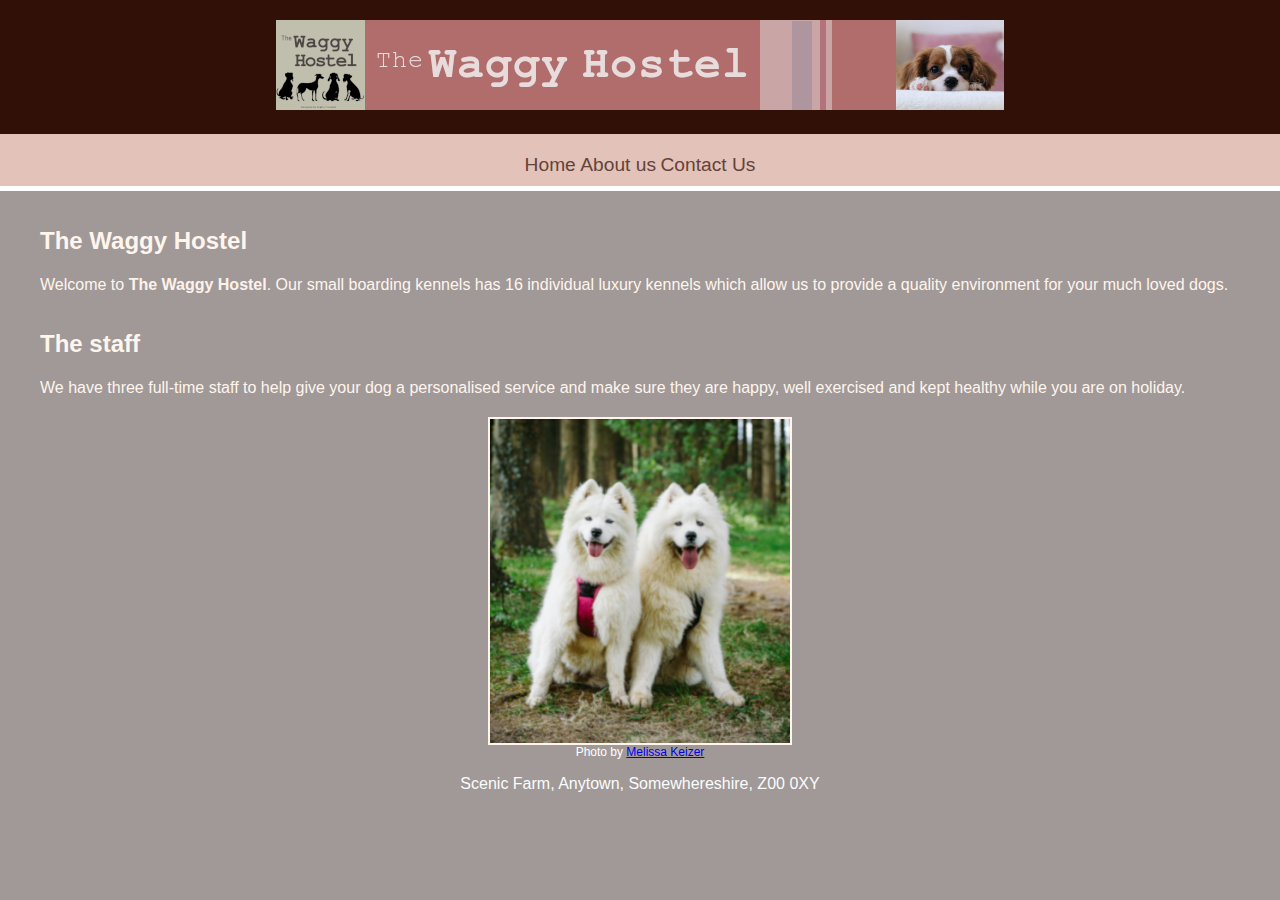
<file: index.html>
<!DOCTYPE html>
<html lang="en">

<head>
    <title>The Waggy Hostel</title>
    <link href="css/kennelStyle.css" rel="stylesheet" type="text/css">
</head>

<body>
    <div id="header">
    <img src="images/waggy-hostel-banner.png" alt="The Waggy Hostel logo and picture of a cute dog">
     
</div>
    
    <nav>
        <a href="index.html">Home</a>
        <a href="about.html">About us</a>
        <a href="contact.html">Contact Us</a>
    </nav>
   
     <!--<h1>The Waggy Hostel</h1>-->
    
    <h1>The Waggy Hostel</h1>
    <p>Welcome to <span class="kennels">The Waggy Hostel</span>. Our small boarding kennels has 16 individual luxury kennels which allow us to provide a quality environment for your much loved dogs.
    </p>
    
    <h1>The staff</h1>
    <p>We have three full-time staff to help give your dog a personalised service and make sure they are happy, well exercised and kept healthy while you are on holiday.</p>

    <figure class="item">
        <img class="dogpic1" src="images/melissa-keizer-FIvdKWWYLQ8-unsplash.png" alt="Picture of two white dogs sitting in woodland">
        <figcaption class="caption">Photo by 
            <a href="https://unsplash.com/@keizgoesboom?utm_source=unsplash&utm_medium=referral&utm_content=creditCopyText" >Melissa Keizer</a>
        </figcaption>
    </figure>

    <p class="address">Scenic Farm, Anytown, Somewhereshire, Z00 0XY</p>

</body>

</html>
</file>
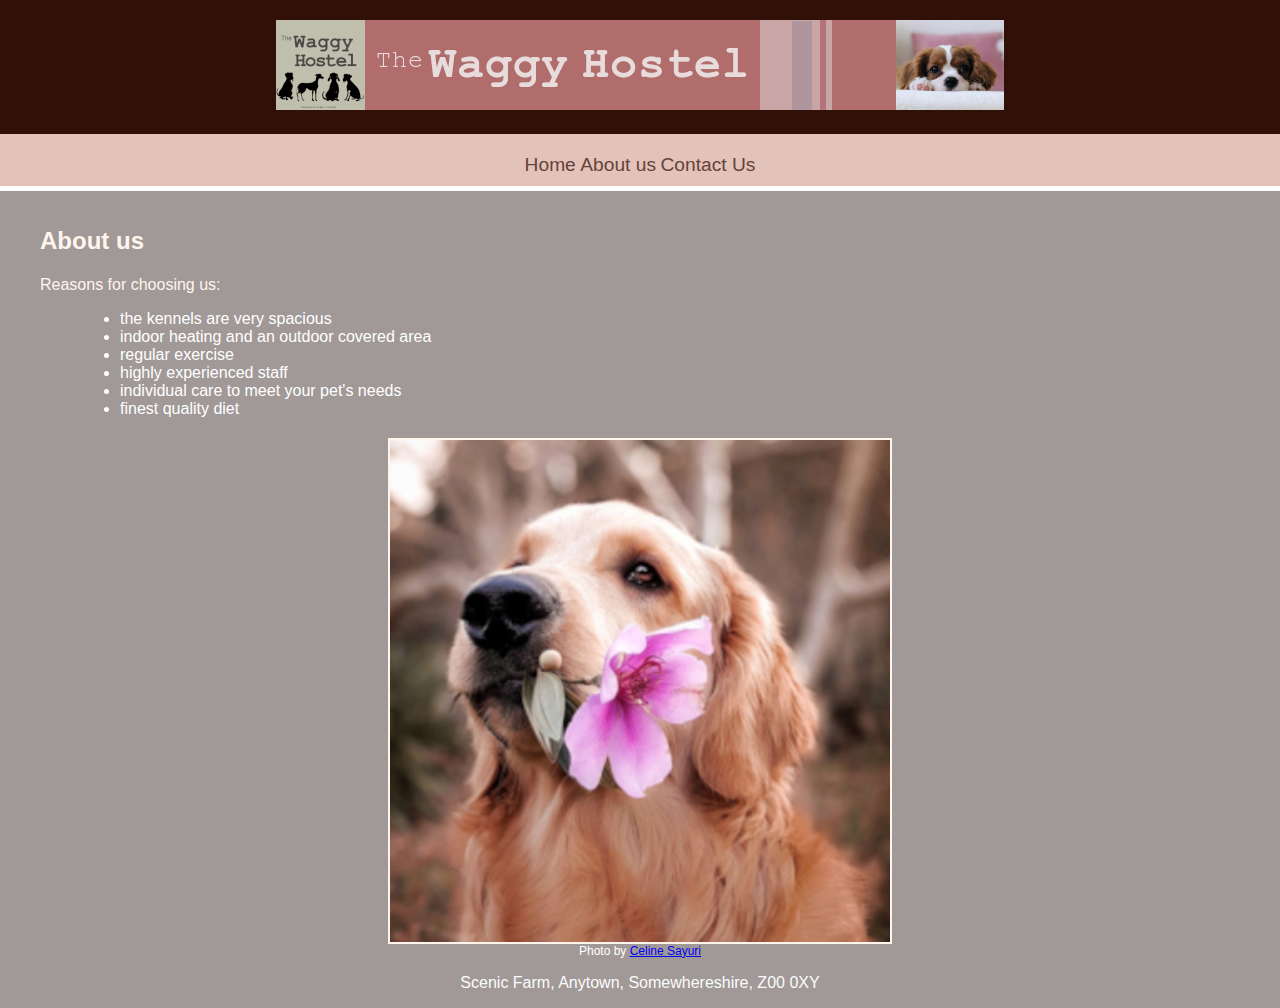
<file: about.html>
<!DOCTYPE html>
<html lang="en">

<head>
    <title>The Kennels</title>
    <link href="css/kennelStyle.css" rel="stylesheet" type="text/css">
</head>

<body>
    <div id="header"><img src="images/waggy-hostel-banner.png" alt="The Waggy Hostel logo">
    </div>
    <!--<h1>Our services</h1>-->
    <nav>
        <a href="index.html">Home</a>
        <a href="about.html">About us</a>
        <a href="contact.html">Contact Us</a>
    </nav>



    <h1>About us</h1>

    <p>Reasons for choosing us:</p>
        <ul class="list">
            <li>the kennels are very spacious</li>
            <li>indoor heating and an outdoor covered area</li>
            <li>regular exercise</li>
            <li>highly experienced staff</li>
            <li>individual care to meet your pet's needs</li>
            <li>finest quality diet</li>
        
       </ul>
    

    
    <figure class="item">
        <img class="dogpic2" src="images/celine-sayuri-tagami-2s6ORaJY6gI-unsplash.png">
        <figcaption class="caption"> Photo by <a href="https://unsplash.com/@celine_sayuri?utm_source=unsplash&utm_medium=referral&utm_content=creditCopyText">Celine Sayuri</a>
        </figcaption>
    </figure>

    <p class="address">Scenic Farm, Anytown, Somewhereshire, Z00 0XY</p>


</body>

</html>
</file>
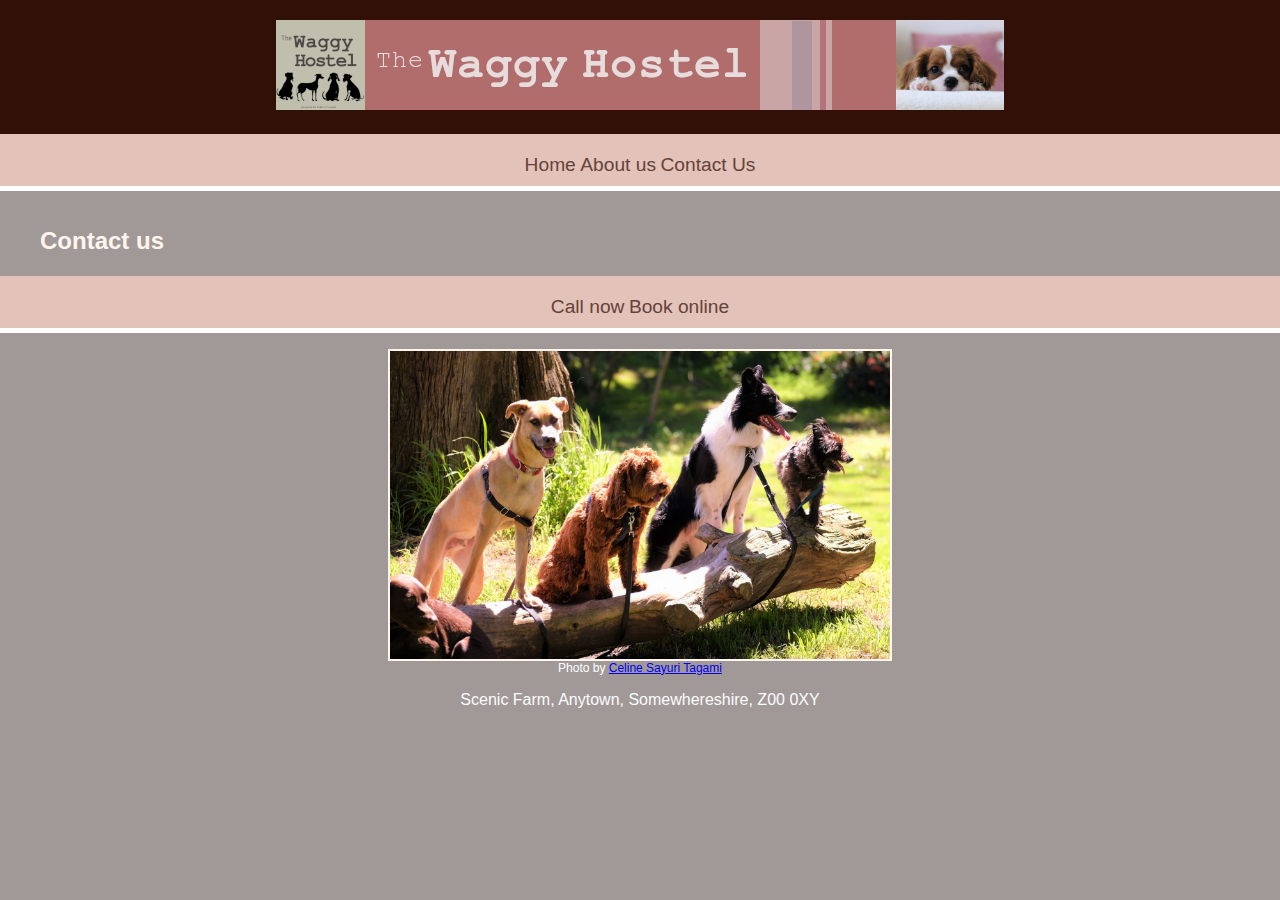
<file: contact.html>
<!DOCTYPE html>
<html lang="en">

<head>
    <title>The Kennels</title>
    <link href="css/kennelStyle.css" rel="stylesheet" type="text/css">
</head>

<body>
    <div id="header"><img src="images/waggy-hostel-banner.png" alt="The Kennels logo">
    </div>
    <!--<h1>Contact us</h1>-->
    <nav>
        <a href="index.html">Home</a>
        <a href="about.html">About us</a>
        <a href="contact.html">Contact Us</a>
    </nav>

     <h1>Contact us</h1>

    <nav>
        <a href="CTA link goes here">Call now</a>
        <!--needs CTA button here-->
        <a href="Booking page goes here">Book online</a>
        <!--needs CTA button here-->
    </nav>

    <figure class="item">
        <img class="dogpic2" src="images/bruce-warrington-WSAOGHKEqFc-unsplash.png" alt="Fourdogs sitting on fallen tree">
        <figcaption class="caption">Photo by <a href="https://unsplash.com/@celine_sayuri?utm_source=unsplash&utm_medium=referral&utm_content=creditCopyText">Celine Sayuri Tagami</a>
        </figcaption>
    </figure>
   
    <p class="address">Scenic Farm, Anytown, Somewhereshire, Z00 0XY</p>


</body>

</html>
</file>
<file: css/kennelStyle.css>
/*Stylesheet for The Waggy Hostel*/
/*Designed by Maggie*/
/*2022*/
/*Colours: */


body {
    background-color: #A09998;
    font-family: Arial, Helvetica;
    color: #FFFFFF;
    margin: 0;
}

#header {
    background-color: #311007;
    margin: 0 auto;
    text-align: center;
}

#header img {
    width: 66.6%;
    max-width: 728px;   
    margin: 0 auto;
    padding-top: 20px;
    padding-bottom: 20px;
    text-align: center;
}

h1 {
    text-align: left;
    font-size: 1.5em;
    color: #FFF5EC;
    margin-left: 40px;
    padding-top: 20px;
    padding-bottom: 5px;
}

p {
    text-align: left;
    margin-left: 40px;
    margin-right: 40px;
    color: #FFF5EC;
}

.kennels {
    font-weight: 700;
    color: #FDF2E9;
}

figure {
    width: auto display: inline-block;
    border: 1px;
    text-align: center;
}

figure img {
    vertical-align: top;
    text-align: center;
}

figure figcaption {
    border: 1px;
    font-size: 0.75em;
    text-align: center;
}

.address {
    color: #FBFCFC;
    text-align: center;
}

nav {
    text-align: center;
    margin: 0 auto;
    background-color: #E3C2B9;
    padding-top: 20px;
    padding-bottom: 10px;
    border-bottom: 5px solid #FFFFFF;
}

nav a {
    font-size: 1.2em;
    color: #64433A;
    text-decoration: none
}

nav a:hover {
    color: #C6E4BA;
}

.list {
    margin-left: 80px;
    margin-bottom: 20px;
    text-align: left;  
    border: none;
}


.dogpic1 {
    width: 33.3%;
    max-width: 300px;
    margin-left: auto;
    margin-right: auto;
    margin-top: 20px;
    display: block;
    border: 2px solid #FFF5EC;
}

.dogpic2 {
    width: 50%;
    max-width: 500px;
    margin-left: auto;
    margin-right: auto;
    display: block;
    border: 2px solid #FFF5EC;
}
</file>
